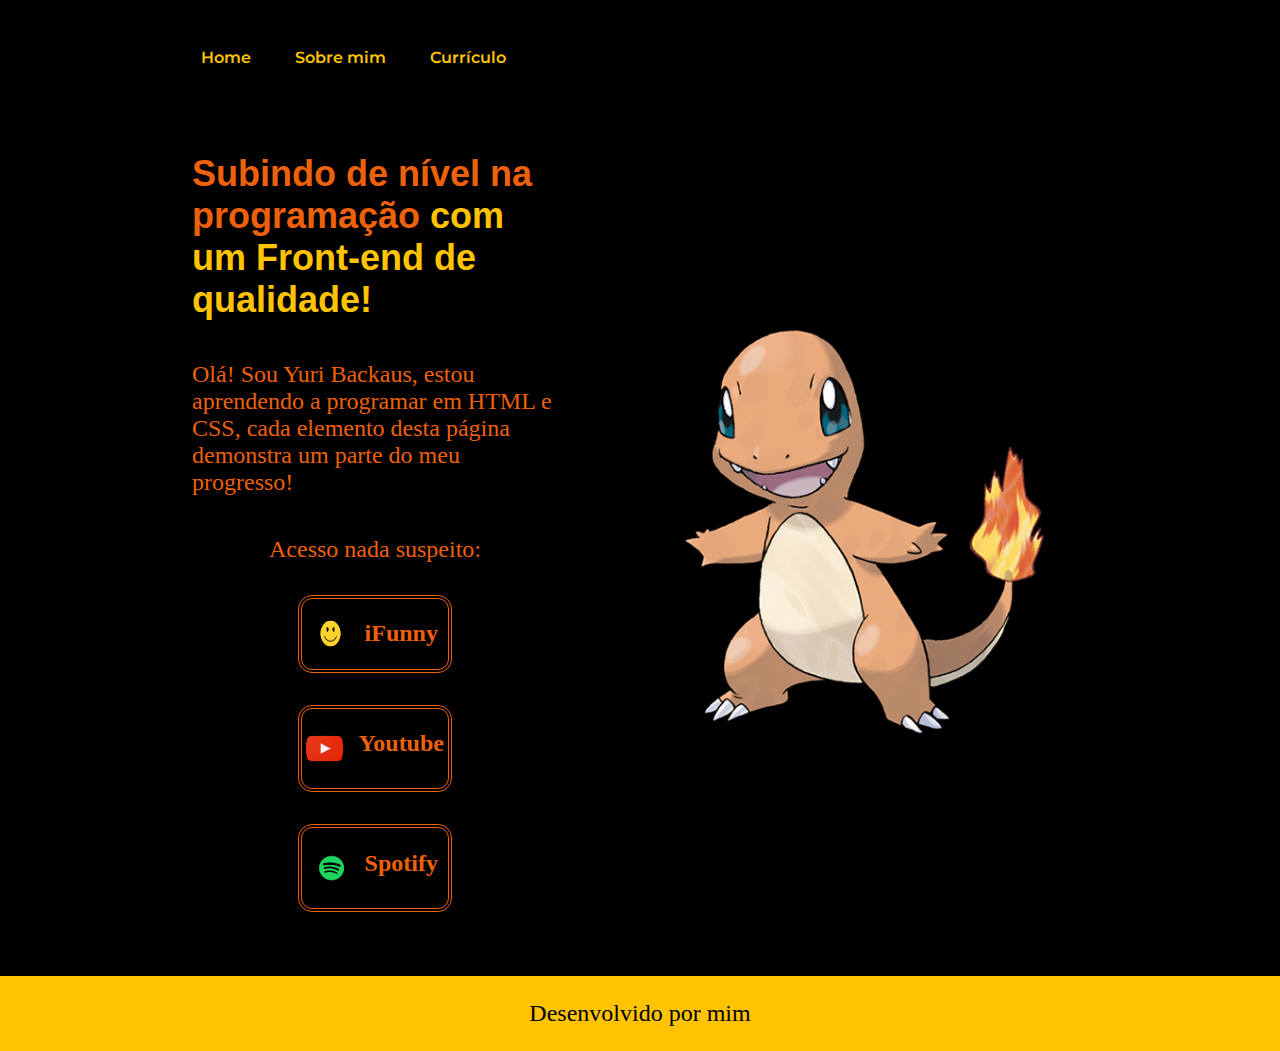
<file: index.html>
<!DOCTYPE html>
<html lang="pt-br">
<head>
        <meta charset="UTF-8">
        <meta http-equiv="X-UA-Compatible" content="IE=edge">
        <meta name="viewport" content="width=device-width, initial-scale=1.0">
        <title>Principal</title>
        <link rel="stylesheet" href="./Estilos/style.css">
</head>
<body>
        <header class="acima">
                <nav class="acima__menu">
                        <a class="acima__menu__links" href="index.html">Home</a>
                        <a class="acima__menu__links" href="pagina2.html">Sobre mim</a>
                        <a class="acima__menu__links" href="curriculo.html"> Currículo</a>
                </nav>
        </header>
                <main class= "principal">
                        <Section class="principal__conteudo">
                                <h1 class="principal__conteudo__titulo">Subindo de nível na programação<strong class="titulo-destacado"> com um Front-end de qualidade!</strong></h1>
                                        <p class="principal__conteudo__paragrafo">Olá! Sou Yuri Backaus, estou aprendendo a programar em HTML e CSS, cada elemento desta página demonstra um parte do meu progresso!</p>
                                        <div class="apresentacao__links">
                                <h2 class="principal__conteudo__titulo__2"> Acesso nada suspeito:</h2>
                                        <a class="links" href="https://br.ifunny.co">
                                                <img class="principal__links__imagem" src="./assets (imagens)/IFunny-Logo.png">
                                                iFunny
                                        </a>
                                        <a class="links" href="https://www.youtube.com">
                                                <img class="principal__links__imagem" src="./assets (imagens)/youtube.png">
                                                Youtube
                                        </a>
                                        <a class="links" href="https://open.spotify.com">
                                                <img class="principal__links__imagem" src="./assets (imagens)/spotify.png">
                                                Spotify
                                        </a>
                                </div>
                        </Section>
                <img class="principal__imagem" src="./assets (imagens)/charmander.png" alt="Era pra ser um charmander">
                </main>
        <footer class="barra__la__embaixo">
                <p> Desenvolvido por mim </p>
        </footer>
</body>
</html>
</file>
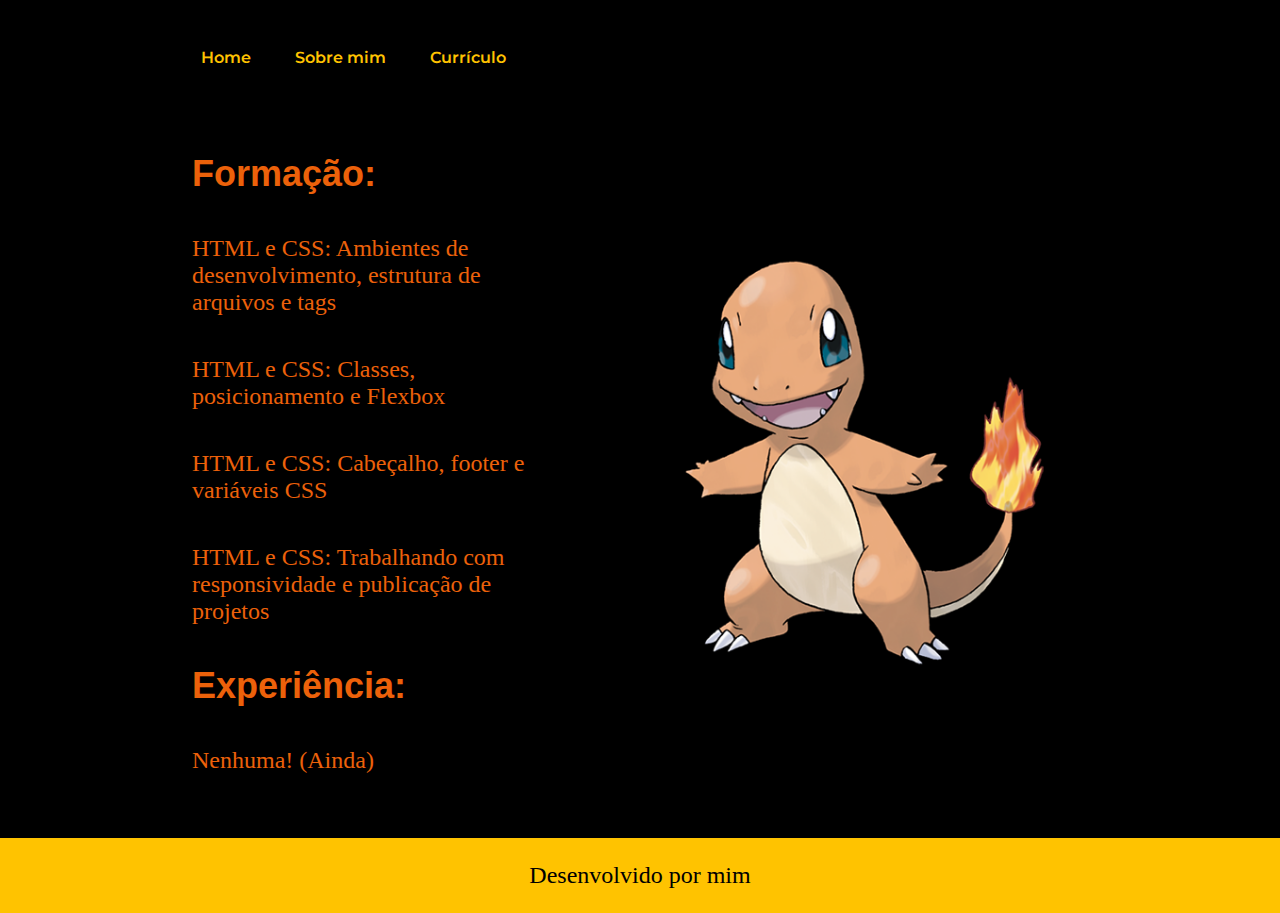
<file: curriculo.html>
<!DOCTYPE html>
<html lang="pt-br">
<head>
    <meta charset="UTF-8">
    <meta name="viewport" content="width=device-width, initial-scale=1.0">
    <title>Currículo</title>
    <link rel="stylesheet" href="./Estilos/style.css">
</head>
<body>
    <header class="acima">
            <nav class="acima__menu">
                <a class="acima__menu__links" href="index.html">Home</a>
                <a class="acima__menu__links" href="pagina2.html">Sobre mim</a>
                <a class="acima__menu__links" href="curriculo.html">Currículo</a>
            </nav>
    </header>
        <main class= "principal">
            <section class="principal__conteudo">
                <h1 class="principal__conteudo__titulo">Formação:</h1>
                    <p class="principal__conteudo__paragrafo">HTML e CSS: Ambientes de desenvolvimento, estrutura de arquivos e tags</p>
                    <p class="principal__conteudo__paragrafo">HTML e CSS: Classes, posicionamento e Flexbox</p>
                    <p class="principal__conteudo__paragrafo">HTML e CSS: Cabeçalho, footer e variáveis CSS</p>
                    <p class="principal__conteudo__paragrafo">HTML e CSS: Trabalhando com responsividade e publicação de projetos</p>
                <h1 class="principal__conteudo__titulo">Experiência:</h1>
                    <p class="principal__conteudo__paragrafo">Nenhuma! (Ainda)</p>
            </section>
            <img class="principal__imagem" src="./assets (imagens)/charmander.png" alt="Era pra ser um charmander">
        </main>

        <footer class="barra__la__embaixo">
            <p> Desenvolvido por mim </p>
        </footer>
</body>
</html>
</file>
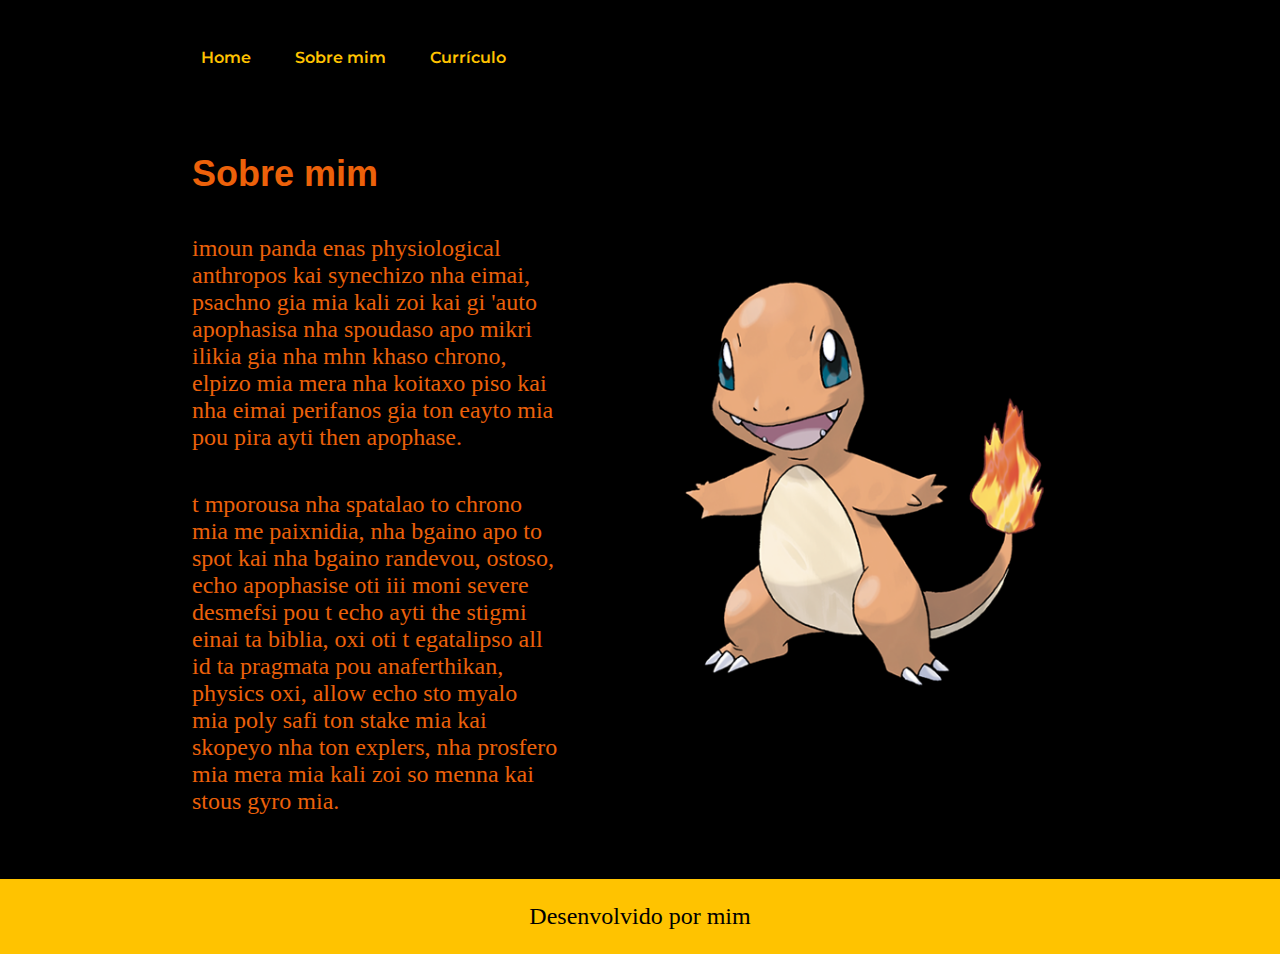
<file: pagina2.html>
<!DOCTYPE html>
<html lang="pt-br">
<head>
   <meta charset="UTF-8">
   <meta name="viewport" content="width=device-width, initial-scale=1.0">
   <title>Sobre mim</title>
   <link rel="stylesheet" href="./Estilos/style.css">
</head>
<body>
   <header class="acima">
      <nav class="acima__menu">
              <a class="acima__menu__links" href="index.html">Home</a>
              <a class="acima__menu__links" href="pagina2.html">Sobre mim</a>
              <a class="acima__menu__links" href="curriculo.html"> Currículo</a>
      </nav>
   </header>


      <main class= "principal">
         <Section class="principal__conteudo">
            <h1 class="principal__conteudo__titulo">Sobre mim</h1>
            <p class="principal__conteudo__paragrafo">imoun panda enas physiological anthropos kai synechizo nha eimai, psachno gia mia kali zoi kai gi 'auto apophasisa nha spoudaso apo mikri ilikia gia nha mhn khaso chrono, elpizo mia mera nha koitaxo piso kai nha eimai perifanos gia ton eayto mia pou pira ayti then apophase.</p>
            <p class="principal__conteudo__paragrafo">t mporousa nha spatalao to chrono mia me paixnidia, nha bgaino apo to spot kai nha bgaino randevou, ostoso, echo apophasise oti iii moni severe desmefsi pou t echo ayti the stigmi einai ta biblia, oxi oti t egatalipso all id ta pragmata pou anaferthikan, physics oxi, allow echo sto myalo mia poly safi ton stake mia kai skopeyo nha ton explers, nha prosfero mia mera mia kali zoi so menna kai stous gyro mia.
            </p>
         </Section>
         <img class="principal__imagem" src="./assets (imagens)/charmander.png" alt="Era pra ser um charmander">
      </main>


      <footer class="barra__la__embaixo">
         <p> Desenvolvido por mim </p>
      </footer>
</body>
</html>
</file>
<file: Estilos/style.css>
@import url('https://fonts.googleapis.com/css2? family=Krona+One&family=Montserrat:wght@400;600&display=swap');

:root {
    --cor-primaria: Black;
    --cor-secundaria: #EC610A;
    --cor-terciaria: #FFC300;
    --cor-hover: #141414;

    --fonte-primaria:'Krona One', sans-serif;
    --fonte-secundaria:"Montserrat", sans-serif;
}

* {
    margin: 0;
    border: 0;
}

h1 {    
    font-weight: bold;
    color:var(--cor-secundaria);
}

body {
    box-sizing: border-box;
    background-color:var(--cor-primaria);
    color:var(--cor-secundaria);
}

.titulo-destacado {
    color:var(--cor-terciaria);
}

.acima {
    padding: 2% 0 0 14%;
}

.acima__menu {   
    display: flex;

}

.acima__menu__links {
    color:var(--cor-terciaria);
    padding: 2%;
    font-family: var(--fonte-secundaria);
    font-weight: 600;
    text-decoration: none;
}

.principal {
    display:flex;
    align-items:center;
    justify-content:space-between;
    padding:5% 15%;
    gap: 82px;
}

.principal__conteudo {
   width: 50%;
   display:flex;
   flex-direction: column;
   gap: 40px;
}

.principal__conteudo__titulo {
    font-size:2.25rem;
    font-family: var(--fonte-primaria);
    
}

.principal__conteudo__titulo__2 {
    font-size: 1.5rem;
    font-family:var(--cor-primaria); 
    font-weight: 400;
}

.principal__conteudo__paragrafo {
    font-size:1.5rem;
    font-family: var(--cor-secundaria)
}

.apresentacao__links {
    display: flex;
    flex-direction: column;
    align-items: center;
    justify-content: space-between;
    gap: 32px;
}

.links {
    display:flex;
    justify-content: center;
    gap: 16px;
    width:190px;
    text-align: center;
    border-radius: 16px;
    font-size: 1.5rem;
    padding: 21.5px 0;
    text-decoration: none;
    color:var(--cor-secundaria);
    font-family: var(--cor-secundaria);
    font-weight: 600;
    border: 4px double var(--cor-secundaria);
    border-radius: 14px;
    width: 40%;
}

.principal__links__imagem {
    width: 25%;
}

.links:hover {
    background-color: var(--cor-hover);

}

.principal__imagem {
    width: 50%;
}

.barra__la__embaixo {
    color:var(--cor-primaria);
    background-color:var(--cor-terciaria);
    text-align: center;
    padding: 24px;
    font-family: var(--cor-secundaria);
    font-size: 1.5rem;
    font-weight: 400px;
}

@media (max-width:1070px)  {
    
    .acima {
        padding: 8%;
    }

    .acima__menu {
        justify-content: center;
    }
    
    .principal {
        flex-direction: column-reverse;
    }

    .principal__conteudo {
        width: auto;
    }
    
}
</file>
